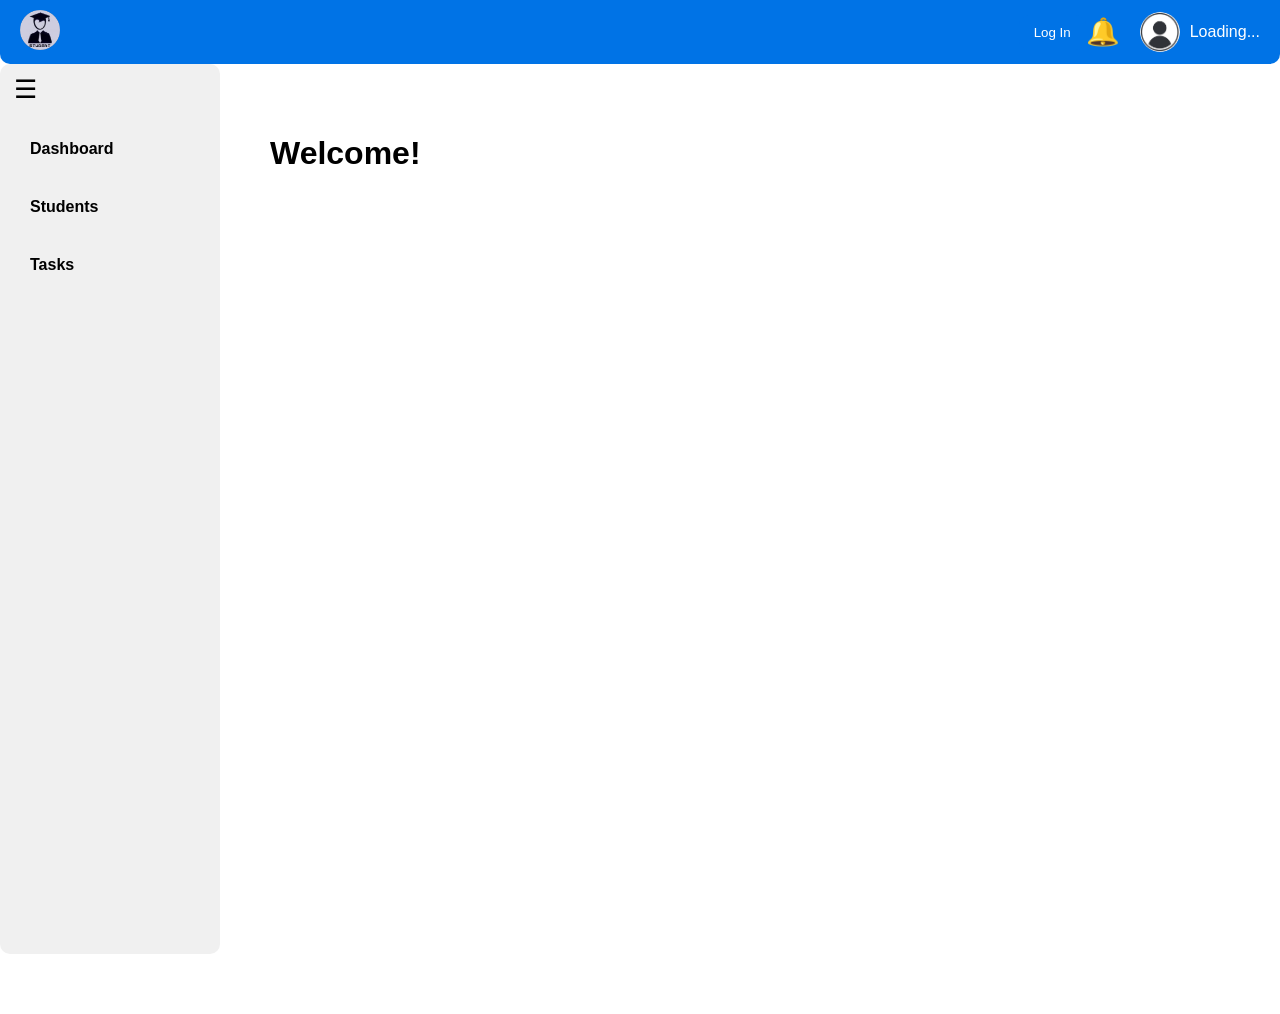
<file: index.html>
<!DOCTYPE html>
<html lang="en">
<head>
    <meta charset="UTF-8">
    <meta name="viewport" content="width=device-width, initial-scale=1.0">
    <title>App</title>
    <link rel="stylesheet" href="/styles.css">
    <!--<link rel="manifest" href="/manifest.json">-->

</head>
<body>
    <header>
        <div class="logo" onclick="window.location.href='students/students.html'">
            <img src="/assets/logo.png" alt="Logo">
        </div>

        <div class="user-info">
                  <button id="login-btn" data-auth="guest">Log In</button>

            <div class="notifications" >
                <div class="bell" id="notification-bell" data-auth="user" onclick="openMessages()">
                    <span class="bell-icon">&#128276;</span>
                    <div class="new-messages-indicator" id="new-messages-indicator"></div>
                </div>
                <div class="message-preview" id="message-preview">
                    <ul id="message-preview-list"></ul>
                </div>
            </div>
            <div class="user-profile" data-auth="user">
                <div class="profile-icon">
                    <img src="/assets/avatar.png" alt="User Avatar">
                    <span class="user-name" id="user-name">Loading...</span>
                </div>
                <div class="profile-tooltip">
                    <ul>
                        <li>
                            <button id="profile-btn">Profile</button>
                        </li>
                        <li>
                            <button id="logout-btn">Log Out</button>
                        </li>
                    </ul>
                </div>
            </div>
        </div>
    </header>

    <div class="main-container">
            <button data-auth="user" class="burger-menu" id="burger-menu" onclick="toggleSidebar()">&#9776;</button>
            <div data-auth="user" class="sidebar">
                <nav>
                    <ul>
                        <li><a href="/dashboard/dashboard.html" data-auth="user">Dashboard</a></li>
                        <li><a href="/students/students.html" data-auth="user">Students</a></li>
                        <li><a href="/tasks/tasks.html" data-auth="user">Tasks</a></li>
                    </ul>
                </nav>
        </div>



        <div class="content">
            <main>

                <h1>Welcome!</h1>

            </main>
        </div>
    </div>

  <div id="login-modal" class="modal">
  <div class="modal-content">
    <button class="close-btn" id="login-cancel">&times;</button>
    <h2>Log In</h2>
    <form id="login-form">
      <input type="text" name="username" placeholder="Username" required>
      <input type="password" name="password" placeholder="Password" required>
      <div class="btn-group">
        <button type="button" class="cancel-btn" id="login-cancel-btn">Cancel</button>
        <button type="submit" class="submit-btn">Log In</button>
      </div>
    </form>
  </div>
</div>
    <script type="module" src="script.js"defer ></script>
  <script src="https://cdn.socket.io/4.5.4/socket.io.min.js"></script>
<script type="module" src="./services/socket.js"></script>
</body>
</html>
</file>
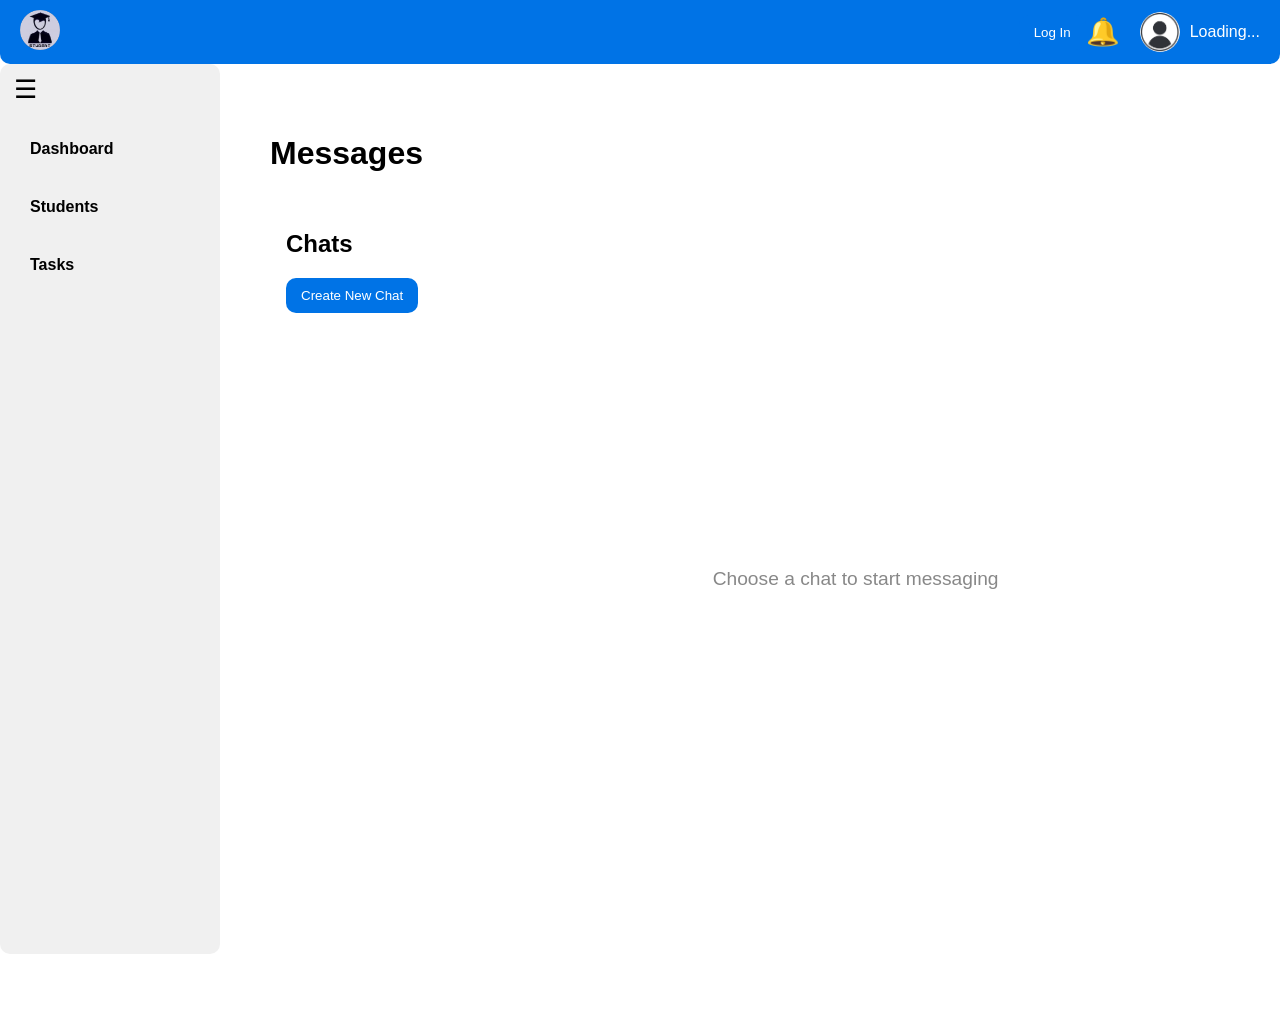
<file: messages/messages.html>
﻿<!DOCTYPE html>
<html lang="en">
<head>
  <meta charset="UTF-8">
  <meta name="viewport" content="width=device-width, initial-scale=1.0">
  <title>Messages</title>
  <link rel="stylesheet" href="../styles.css">
  <link rel="stylesheet" href="messages.css">
  <link rel="stylesheet" href="https://cdnjs.cloudflare.com/ajax/libs/font-awesome/6.5.0/css/all.min.css">

  <!--<link rel="manifest" href="/manifest.json">-->

</head>
<body>
  <header>
    <div class="logo" onclick="window.location.href='../students/students.html'">
      <img src="../assets/logo.png" alt="Logo">
    </div>
    <div class="user-info">
      <button id="login-btn" data-auth="guest">Log In</button>

      <div class="notifications">
        <div class="bell" id="notification-bell" data-auth="user" onclick="openMessages()">
          <span class="bell-icon">&#128276;</span>
          <div class="new-messages-indicator" id="new-messages-indicator"></div>
        </div>
        <div class="message-preview" id="message-preview">
          <ul id="message-preview-list"></ul>
        </div>
      </div>
      <div class="user-profile" data-auth="user">
        <div class="profile-icon">
          <img src="../assets/avatar.png" alt="User Avatar">
          <span class="user-name" id="user-name">Loading...</span>
        </div>
        <div class="profile-tooltip">
          <ul>
            <li>
              <button id="profile-btn">Profile</button>
            </li>
            <li>
              <button id="logout-btn">Log Out</button>
            </li>
          </ul>
        </div>
      </div>
    </div>
  </header>

  <div class="main-container">
    <button class="burger-menu" id="burger-menu" onclick="toggleSidebar()">&#9776;</button>

    <div class="sidebar">
      <nav>
        <ul>
          <li><a href="../dashboard/dashboard.html">Dashboard</a></li>
          <li><a href="../students/students.html">Students</a></li>
          <li><a href="../tasks/tasks.html">Tasks</a></li>
        </ul>
      </nav>
    </div>

    <div class="content">
      <main>

        <h1>Messages</h1>

        <div id="app" style="display: flex; height: 100vh; font-family: Arial, sans-serif;">

          <!-- Left pane: Chat Rooms List -->
          <div id="chat-rooms" style="width: 22%; padding: 1rem; box-sizing: border-box;">
            <h2>Chats</h2>
            <button id="btn-create-chat">Create New Chat</button>
            <ul id="chat-list" style="list-style: none; padding: 0; margin-top: 1rem;"></ul>
          </div>

          <!-- Right pane: Chat Room Details -->
          <div id="chat-room-detail" style="flex-grow: 1; display: flex; flex-direction: column; display: none;">
            <div id="chat-members" style="border-bottom: 1px solid #ccc; padding: 0.5rem;"></div>
            <div id="messages" style="flex-grow: 1; overflow-y: auto; padding: 1rem; background: #f9f9f9;"></div>
            <div style="padding: 1rem; border-top: 1px solid #ccc; display: flex; gap: 0.5rem;">
              <input id="message-input" type="text" style="flex-grow: 1; padding: 0.5rem;" placeholder="Type your message...">
              <button id="send-message-btn" title="Send"><i class="fas fa-paper-plane"></i></button>
            </div>
          </div>

          <!-- Placeholder -->
          <div id="placeholder" style="flex-grow: 1; display: flex; align-items: center; justify-content: center; font-size: 1.2rem; color: #888;">
            Choose a chat to start messaging
          </div>

        </div>

      </main>
    </div>
  </div>
  <!-- Create Chat Room Modal -->
  <div id="modal-create-room" class="modal" style="display:none;">
    <div class="modal-content">
      <h3>Create New Chat Room</h3>
      <input type="text" id="new-room-name" placeholder="Room name" required>
      <label for="members-select">Select Members:</label>
      <div id="user-list-create" style="max-height: 300px; overflow-y: auto;"></div>
      <h4>Selected Members:</h4>
      <div id="selected-members-create" style="margin-top: 10px;"></div>

      <div class="modal-buttons">
        <button class="close-btn" onclick="closeModal('modal-create-room')">Cancel</button>
        <button onclick="createChatRoom()">Create</button>
      </div>
    </div>
  </div>

  <!-- Add Member Modal -->
  <div id="modal-add-member" class="modal" style="display:none;">
    <div class="modal-content">
      <h3>Add Member</h3>
      <label for="members-select">Select Members:</label>
      <div id="user-list-add" style="max-height: 300px; overflow-y: auto;"></div>
      <h4>Selected Members:</h4>
      <div id="selected-members-add" style="margin-top: 10px;"></div>
      <div class="modal-buttons">
        <button class="close-btn" onclick="closeModal('modal-add-member')">Cancel</button>
        <button onclick="addMemberToRoom()">Add</button>
      </div>
    </div>
  </div>
  <div id="toast-container" style="position: fixed; top: 20px; right: 20px; z‑index: 9999;"></div>

  <script type="module" src="messages.js" defer></script>
  <script type="module" src="../script.js" defer></script>

</body>
</html>
</file>
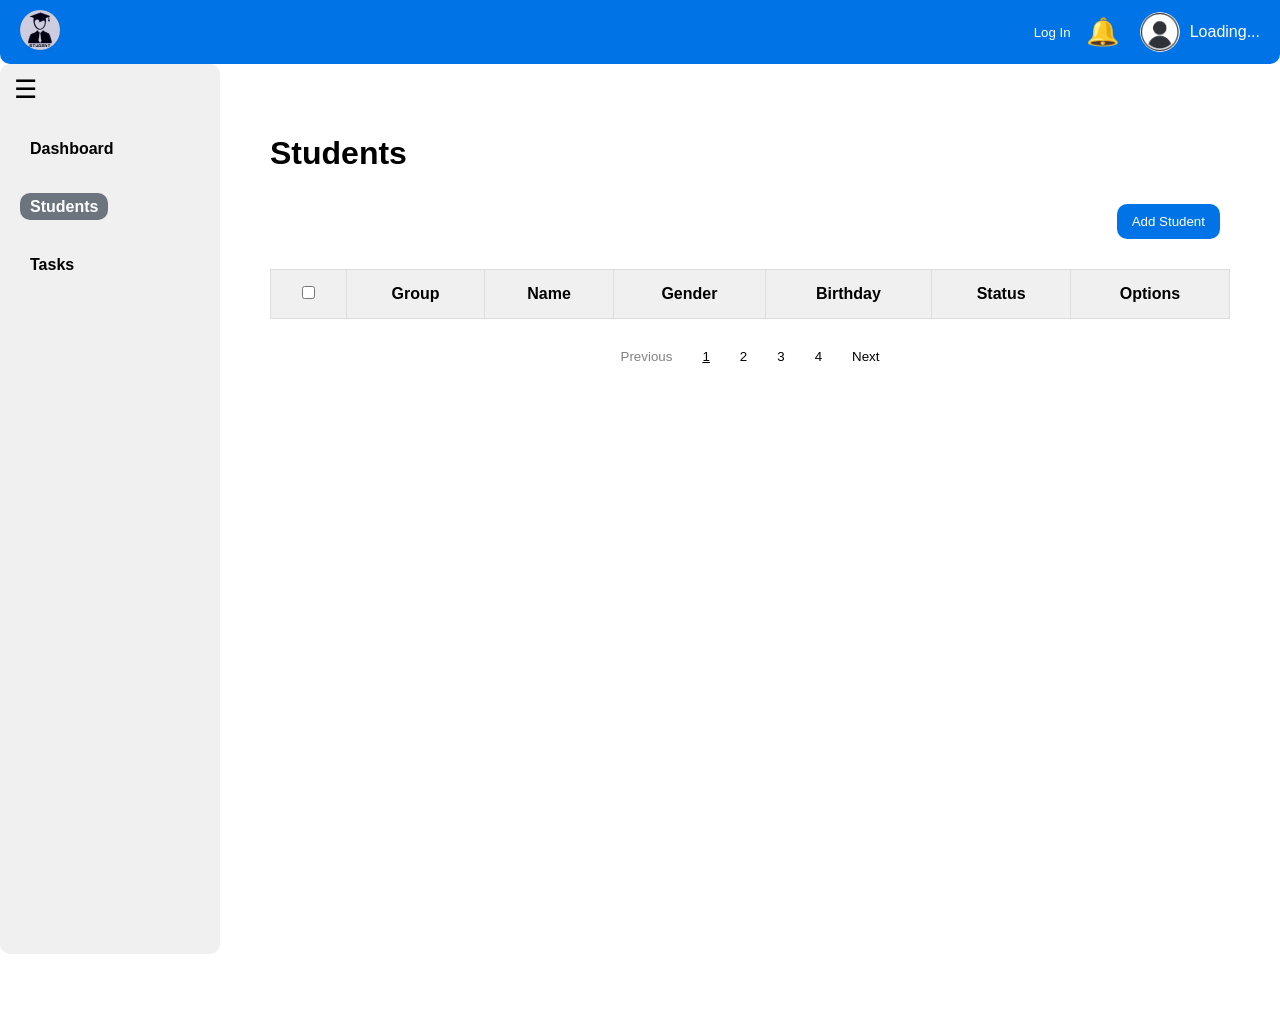
<file: students/students.html>
﻿  <!DOCTYPE html>
  <html lang="en">
  <head>
    <meta charset="UTF-8">
    <meta name="viewport" content="width=device-width, initial-scale=1.0">
    <meta name="description" content="This is students list page.">
    <title>Students</title>
    <link rel="stylesheet" href="../styles.css">
    <link rel="stylesheet" href="students.css">
    <!--<link rel="manifest" href="/manifest.json">-->

  </head>
  <body>
    <header>
      <div class="logo" onclick="window.location.href='students.html'">
        <img src="../assets/logo.png" loading="lazy" alt="Logo">
      </div>
      <div class="user-info">
        <button id="login-btn" data-auth="guest">Log In</button>
        <div class="notifications"  data-auth="user">
          <div class="bell" id="notification-bell" data-auth="user" onclick="openMessages()">
            <span class="bell-icon">&#128276;</span>
            <div class="new-messages-indicator" id="new-messages-indicator"></div>
          </div>
          <div class="message-preview" id="message-preview">
            <ul id="message-preview-list"></ul>

          </div>
        </div>
        <div class="user-profile" data-auth="user">
          <div class="profile-icon">
            <img src="../assets/avatar.png" loading="lazy" alt="User Avatar">
            <span class="user-name" id="user-name">Loading...</span>
          </div>
          <div class="profile-tooltip">
            <ul>
              <li>
                <button id="profile-btn">Profile</button>
              </li>
              <li>
                <button id="logout-btn">Log Out</button>
              </li>
            </ul>
          </div>
        </div>
      </div>
    </header>

    <div class="main-container">
      <button class="burger-menu" id="burger-menu" data-auth="user" onclick="toggleSidebar()">&#9776;</button>
      <div class="sidebar" data-auth="user">
        <nav>
          <ul>
            <li><a href="../dashboard/dashboard.html">Dashboard</a></li>
            <li><a href="students.html" class="active">Students</a></li>
            <li><a href="../tasks/tasks.html">Tasks</a></li>
          </ul>
        </nav>
      </div>

      <div class="content">
        <main>

          <h1>Students</h1>
          <div id="add-student-container" data-auth="user" class="add-student-container">
            <button id="add-student" onclick="">Add Student</button>
          </div>
          <table class="student-table">
            <thead>
              <tr>
                <th>
                  <input type="checkbox" id="select-all" aria-label="Select all" onclick="toggleSelectAll()">
                  <p class="hidden">sth</p>
                </th>
                <th>Group</th>
                <th>Name</th>
                <th>Gender</th>
                <th>Birthday</th>
                <th>Status</th>
                <th>Options</th>
              </tr>
            </thead>
            <tbody id="student-table-body">
              <!-- Rows will be dynamically generated by JavaScript -->
            </tbody>
          </table>
          <div id="pagination" class="pagination">
            <button id="prev-page" class="pagination-btn" disabled>Previous</button>
            <button id="page-1" class="pagination-btn active">1</button>
            <button id="page-2" class="pagination-btn">2</button>
            <button id="page-3" class="pagination-btn">3</button>
            <button id="page-4" class="pagination-btn">4</button>
            <button id="next-page" class="pagination-btn">Next</button>
          </div>
        </main>
      </div>
    </div>
    <div id="login-modal" class="hidden modal">
      <form id="login-form">
        <input type="text" name="username" placeholder="Username" required />
        <input type="password" name="password" placeholder="Password (Birthday)" required />
        <button type="submit">Log In</button>
      </form>
    </div>

    <div id="Add-edit-modal" class="hidden modal Add-edit-modal">
      <div class="modal-content">
        <span class="close" id="close-edit-modal">&times;</span>
        <h2 id="modal-title">Add Student</h2>
        <form id="student-form">

          <!--Id-->
          <input aria-label="id" type="hidden" id="student-id" name="id">

          <!-- Group -->
          <label for="group">Group</label>
          <input type="text" id="group" name="group" required minlength="2" maxlength="10" /> <!--pattern="^[a-zA-Z]{2,6}[-_][0-9]{1,3}$" title="Group must start with 2-6 letters, followed by an underscore or dash, and end with 1-3 digits."-->
          <span class="error-message hidden" id="group-error"></span>

          <!-- First Name -->
          <label for="first-name">First Name</label>
          <input type="text" id="first-name" name="first-name" required minlength="2" maxlength="20" pattern="^[a-zA-Z]+$" title="First name should only consist of letters.">
          <span class="error-message hidden" id="firstname-error"></span>

          <!-- Last Name -->
          <label for="last-name">Last Name</label>
          <input type="text" id="last-name" name="last-name" required minlength="2" maxlength="30" pattern="^[a-zA-Z]+$" title="Last name should only consist of letters.">
          <span class="error-message hidden" id="lastname-error"></span>

          <!-- Gender -->
          <label for="gender">Gender</label>
          <select id="gender" name="gender" required>
            <option value="" disabled selected>Select Gender</option>
            <option value="Male">Male</option>
            <option value="Female">Female</option>
            <option value="Other">Other</option>
          </select>
          <span class="error-message hidden" id="gender-error"></span>

          <!-- Birthday -->
          <label for="birthday">Birthday</label>
          <input type="date" id="birthday" name="birthday" value="2005-10-10" required>
          <span class="error-message hidden" id="birthday-error"></span>

          <!-- Submit buttons -->
          <div class="modal-buttons">
            <button type="button" class="close-btn">Cancel</button>
            <button type="submit" class="create-btn" id="submit-modal-button">Create</button>
          </div>

        </form>
      </div>
    </div>

    <div id="delete-confirm-modal" class="modal">
      <div class="modal-content">
        <span class="close" id="close-delete-modal">&times;</span>
        <p>Are you sure you want to delete this student?</p>
        <div class="modal-buttons">
          <button id="cancel-delete" class="cancel-btn cancel-delete">Cancel</button>
          <button id="confirm-delete" class="confirm-delete-btn">Yes, Delete</button>
        </div>
      </div>
    </div>
    <div id="toast-container" style="position: fixed; top: 20px; right: 20px; z‑index: 9999;"></div>

    <script type="module" src="students.js" defer></script>
    <script type="module" src="../script.js" defer></script>

  </body>
  </html>
</file>
<file: styles.css>
﻿body {
    font-family: Arial, sans-serif;
    margin: 0;
    padding: 0;
    background-color: white;
    min-width: 600px;
    overflow-x: hidden;
    overflow-y: hidden;
}

header {
    display: flex;
    justify-content: space-between;
    align-items: center;
    background: #0073e6;
    padding: 10px 20px;
    color: white;
    border-radius: 0 0 10px 10px;
}

.logo a {
    color: white;
    text-decoration: none;
    font-size: 20px;
    font-weight: bold;
}

.logo img {
    width: 40px;
    height: 40px;
}


.modal {
    display: none;
    position: fixed;
    top: 0;
    left: 0;
    width: 100%;
    height: 100%;
    background: #000000;
    background: rgba(0, 0, 0, 0.5);
    justify-content: center;
    align-items: center;
}

.modal-content {
    background: white;
    padding: 20px;
    border-radius: 5px;
    width: 300px;
}

.hidden {
    display: none;
}

.close {
    float: right;
    cursor: pointer;
    font-size: 20px;
}

button {
    background: #0073e6;
    color: white;
    border: none;
    padding: 10px 15px;
    cursor: pointer;
    border-radius: 10px;
}

    button:hover {
        background: #005bb5;
    }


.main-container {
    display: flex;
    height: calc(100vh - 50px);
}

.burger-menu {
    font-size: 26px;
    background: none; 
    border: none;
    padding: 0;
    color: black;
    cursor: pointer;
    width: 50px;
    height: 50px;
    position: absolute; 
    top: 64px;
    left: 0;
    z-index: 10;
}
    .burger-menu:hover {
        background-color: #dcdcdc;
        border-radius: 10px;
    }

.sidebar {
    width: 180px;
    background-color: #f0f0f0;
    color: black;
    padding: 20px;
    height: 100%;
    border-radius: 10px;
    display: flex;
    flex-direction: column;
    justify-content: flex-start;
}

    .sidebar ul {
        list-style: none;
        padding: 0;
        display: flex;
        flex-direction: column;
        justify-content: flex-start;
    }

        .sidebar ul li{
            margin: 20px 0;
        }


        .sidebar ul li:first-child {
            margin-top: 40px;
        }

            .sidebar ul li a {
                color: black;
                font-weight: bold;
                text-decoration: none;
                padding: 5px 10px;
            }

                .sidebar ul li a:hover {
                    background-color: #dcdcdc;
                    border-radius: 10px;
                }

                .sidebar ul li a.active {
                    background: #6c757d;
                    color: white;
                    border-radius: 10px;
                }


@media (max-width: 800px) {
    .sidebar {
        display: none;
    }
}

.content {
    flex-grow: 1;
    padding: 50px;
    background-color: white;
    height: 100%;
}

.notifications {
    position: relative;
    display: flex;
    align-items: center;
}

.bell {
    position: relative;
    cursor: pointer;
    font-size: 27px;
    margin-right: 20px;
}

.new-messages-indicator {
    position: absolute;
    top: 5px;
    right: 5px;
    background-color: red;
    color: white;
    width: 10px;
    height: 10px;
    border-radius: 50%;
    text-align: center;
    font-size: 12px;
    display: none; 
}

.message-preview {
    display: none; 
    position: absolute;
    top: 40px;
    left: -50px;
    background-color: white;
    border: 1px solid #ccc;
    border-radius: 5px;
    padding: 10px;
    width: 200px;
    color: black;
    font-size: 14px;
}

    .message-preview ul {
        list-style-type: none;
        padding: 0;
    }



.message-item {
    display: flex;
    align-items: center;
    margin-bottom: 20px;
}

    .message-item img {
        width: 30px;
        height: 30px;
        border-radius: 50%;
        margin-right: 10px;
    }

.message-content {
    display: flex;
    flex-direction: column;
}
.sender-name {
    font-weight: bold;
    color: black;
}

.message-text {
    color: gray;
    font-size: 12px;
    margin-top: 5px; 
}


.user-info {
    display: flex;
    align-items: center;
}

.user-profile {
    position: relative;
    display: flex;
    align-items: center;
    cursor: pointer;
}

.profile-icon {
    display: flex;
    align-items: center;
}

    .profile-icon img {
        width: 40px;
        height: 40px;
        border-radius: 50%;
        margin-right: 10px;
    }

.profile-tooltip {
    display: none;
    position: absolute;
    top: 50px;
    right: 0;
    background-color: white;
    border: 1px solid #ccc;
    border-radius: 5px;
    padding: 5px;
    width: 150px;
}

    .profile-tooltip ul {
        list-style-type: none;
        padding: 0;
    }

        .profile-tooltip ul li {
            margin-bottom: 5px;
        }

            .profile-tooltip ul li button {
                background-color: white;
                font-size: 15px;
                color: black;
                text-decoration: none;
            }

                .profile-tooltip ul li button:hover {
                    color: #0073e6;
                }

.bell:hover + .message-preview, .message-preview:hover {
    display: block;
}

.user-profile:hover .profile-tooltip, profile-tooltip:hover {
    display: block;
}

@keyframes bell-animation {
    0% {
        transform: rotate(0deg);
    }

    50% {
        transform: rotate(20deg);
    }

    100% {
        transform: rotate(0deg);
    }
}

.bell.animate {
    animation: bell-animation 0.5s ease-in-out;
}

.pagination {
    display: flex;
    justify-content: center;
    margin-top: 20px;
}

.pagination-btn {
    background: none;
    color: black;

    margin: 0 5px;
    padding: 10px;
    cursor: pointer;
}

.pagination-btn.active{
    text-decoration: underline;
}

.pagination-btn:hover {
    background-color: #f0f0f0;
}


    .pagination-btn:disabled {
        cursor: not-allowed;
        color: gray;
    }


#login-modal {
    display: none; 
    position: fixed;
    z-index: 1;
    overflow: auto;
    left: 0;
    top: 0;
    width: 100%;
    height: 100%;
    background: rgba(0,0,0,0.4);
    align-items: center;
    justify-content: center;
}

    #login-modal.active {
        display: flex;
    }

    #login-modal .modal-content {
        background: white;
        margin: auto;
        padding: 20px;
        border-radius: 8px;
        width: 320px;
        box-shadow: 0 4px 12px rgba(0,0,0,0.15);
        position: relative;
    }

    #login-modal .close-btn {
        position: absolute;
        top: 8px;
        right: 12px;
        font-size: 24px;
        background: none;
        border: none;
        cursor: pointer;
        color: #888;
    }

        #login-modal .close-btn:hover {
            color: #444;
        }

    #login-modal form {
        display: flex;
        flex-direction: column;
        gap: 12px;
        margin-top: 16px;
    }

    #login-modal input {
        padding: 8px;
        border: 1px solid #ccc;
        border-radius: 4px;
        font-size: 1rem;
    }

    #login-modal .btn-group {
        display: flex;
        justify-content: flex-end;
        gap: 8px;
        margin-top: 16px;
    }

        #login-modal .btn-group button {
            padding: 8px 16px;
            border: none;
            border-radius: 4px;
            cursor: pointer;
        }

        #login-modal .btn-group .cancel-btn {
            background: #f0f0f0;
        }

            #login-modal .btn-group .cancel-btn:hover {
                background: #e0e0e0;
            }

        #login-modal .btn-group .submit-btn {
            background: #0073e6;
            color: #fff;
        }

            #login-modal .btn-group .submit-btn:hover {
                background: #005bb5;
            }


.disabled {
    opacity: .5;
    pointer-events: none;
}
</file>
<file: messages/messages.css>
html, body {
    height: 100%;
    margin: 0;
}

main {
    height: 100%;
    display: flex;
    flex-direction: column;
}

#chat-room-detail {
    height: 85%;
    display: flex;
    flex-direction: column;
    background: white;
    border: 1px solid #ccc;
    border-radius: 8px;
    margin: 1rem;
    box-shadow: 0 4px 10px rgba(0, 0, 0, 0.1);
}


.modal {
    position: fixed;
    top: 0;
    left: 0;
    right: 0;
    bottom: 0;
    background: rgba(0,0,0,0.5);
    justify-content: center;
    align-items: center;
    display: flex;
    z-index: 999;
}

.modal-content {
    background: white;
    padding: 2rem;
    border-radius: 10px;
    width: 600px;
    display: flex;
    flex-direction: column;
    gap: 0.5rem;
}
#messages {
    flex-grow: 1;
    overflow-y: auto;
    min-height: 0;
    max-height: 360px;
}



.close {
    color: #aaa;
    float: right;
    font-size: 28px;
    font-weight: bold;
}

    .close:hover,
    .close:focus {
        color: black;
        text-decoration: none;
        cursor: pointer;
    }

form {
    display: flex;
    flex-direction: column;
    padding-right: 20px;
}

label {
    font-weight: bold;
    margin-bottom: 15px;
}

input[type="text"] {
    padding: 8px 5px;
    margin-bottom: 15px;
    border: 1px solid #ccc;
    border-radius: 4px;
    width: 100%;
    margin-right: 10px;
    box-sizing: border-box;
}


.modal-buttons {
    display: flex;
    justify-content: space-between;
    margin-top: 20px;
}

button.close-btn {
    background-color: white;
    border: solid 1px #0073e6;
    color: black;
}

    button.close-btn:hover {
        background-color: #f0f0f0;
    }

.selected-member {
    display: inline-flex;
    align-items: center;
    padding: 4px 8px;
    background-color: #eee;
    border-radius: 20px;
    font-size: 0.9em;
}

#selected-members-container {
    display: flex;
    flex-wrap: wrap;
    gap: 8px;
    margin-top: 10px;
}

.chat-list {
    list-style: none;
    padding: 0;
    margin: 0;
}

.chat-room-item {
    display: flex;
    align-items: center;
    justify-content: space-between;
    padding: 10px 14px;
    cursor: pointer;
    border-bottom: 1px solid #eee;
    transition: background 0.2s;
}

    .chat-room-item:hover {
        background-color: #f5f5f5;
    }

.chat-room-name {
    flex: 1;
    font-weight: 500;
}

.unread-indicator {
    min-width: 18px;
    height: 18px;
    background-color: rgba(56, 142, 60, 0.6);
    border-radius: 50%;
    color: white;
    font-size: 12px;
    font-weight: bold;
    line-height: 18px;
    text-align: center;
    padding: 0 6px;
    margin-left: 10px; 
    display: inline-block; 
}

.chat-bubble {
    padding: 0.5rem 1rem;
    border-radius: 10px;
    max-width: 60%;
    background-color: #e0e0e0;
    color: black;
}

    .chat-bubble.mine {
        background-color: #4caf50;
        color: white;
        align-self: flex-end;
    }

#send-message-btn {
    width: 36px;
    height: 36px;
    padding: 4px;
    font-size: 18px;
    border: none;
    background-color: transparent;
    cursor: pointer;
    display: flex;
    align-items: center;
    justify-content: center;
    color: #0073e6;
    transition: transform 0.2s ease, color 0.2s ease;
}

    #send-message-btn:hover {
        color: #005bb5;
        transform: scale(1.3);
    }

.chat-room-item.active {
    background-color: #f0f0f0;
    border-left: 4px solid #3498db;
}
.avatar {
    width: 30px;
    height: 30px;
    border-radius: 50%;
    margin-right: 8px;
}

.message-time {
    font-size: 0.7rem;
    color: #888;
    position: absolute;
    bottom: -1rem;
    right: 0;

}

.seen-indicator {
    font-size: 0.7rem;
    color: green;
    position: absolute;
    bottom: -1rem;
    left: 0;
    cursor: default;
}

.message-item.highlight {
    background-color: #ffffcc;
    border-left: 4px solid #ff9900;
    animation: highlightFade 3s ease forwards;
}

@keyframes highlightFade {
    0% {
        background-color: #ffffcc;
        border-left-color: #ff9900;
    }

    50% {
        background-color: #fff799;
        border-left-color: #ffcc33;
    }

    100% {
        background-color: transparent;
        border-left-color: transparent;
    }
}
</file>
<file: students/students.css>
﻿
.student-table {
    border-collapse: collapse;
    background: white;
    margin-top: 20px;
    width: 100%;
}

    .student-table th, .student-table td {
        padding: 15px;
        text-align: center;
        vertical-align: middle;
        border: 1px solid #ddd;
    }

    .student-table th {
        background-color: #f0f0f0;
    }

    .student-table tr:nth-child(even) {
        background-color: #f9f9f9;
    }

    .student-table td {
        border-bottom: 1px solid #ddd;
    }

        .student-table td:nth-child(3) {
            min-width: 100px;
            max-width: 400px;
            width: 30%;
        }

input[type="checkbox"] {
    margin: 0;
    padding: 0;
}

.status.online {
    color: green;
}

.status.offline {
    color: red;
}



.add-student-container {
    display: flex;
    justify-content: flex-end;
    padding: 10px; 
}

@media (max-width: 800px) {
    .student-table th, .student-table td {
        font-size: 12px;
        padding: 10px;
    }

    .student-table {
        font-size: 12px;
    }

    button {
        font-size: 12px;
    }
}


.Add-edit-modal {
    display: none;
    position: fixed;
    z-index: 1;
    left: 0;
    top: 0;
    width: 100%;
    height: 100%;
    overflow: auto;
    background-color: #000000;
    background-color: rgba(0, 0, 0, 0.4);
    padding-top: 50px;
}

.modal-content {
    background-color: #fefefe;
    margin: 5% auto;
    padding: 20px;
    border: 1px solid #888;
    width: 70%;
    max-height: 80%;
    max-width: 500px;
    border-radius: 8px;
    box-shadow: 0 4px 8px rgba(0, 0, 0, 0.1);
}

.close {
    color: #aaa;
    float: right;
    font-size: 28px;
    font-weight: bold;
}

    .close:hover,
    .close:focus {
        color: black;
        text-decoration: none;
        cursor: pointer;
    }

form {
    display: flex;
    flex-direction: column;
    padding-right: 20px;
}

label {
    font-weight: bold;
    margin-bottom: 15px;
}

input[type="text"],
input[type="date"],
select {
    padding: 8px 5px;
    margin-bottom: 15px;
    border: 1px solid #ccc;
    border-radius: 4px;
    width: 100%;
    margin-right: 20px;
    box-sizing: border-box;
}
    

    .modal-buttons {
        display: flex;
        justify-content: space-between;
        margin-top: 20px;
    }

button.close-btn {
    background-color: white;
    border: solid 1px #0073e6;
    color: black;
}

    button.close-btn:hover {
        background-color: #f0f0f0;
    }

.status {
    width: 15px;
    height: 15px;
    border-radius: 50%;
    display: inline-block;
}

    .status.online {
        background-color: green;
    }

    .status.offline {
        background-color: gray;
    }

.delete-btn, .edit-btn {
    border: solid 1px black;
    border-radius: 0;
    padding: 0;
    height: 30px;
    width: 30px;
    background: none;
    cursor: pointer;
    margin: 0;
}

    .delete-btn img, .edit-btn img {
        height: 100%;
        width: 100%;
        font-size: 5px;
    }

    .delete-btn:hover, .edit-btn:hover {
        box-shadow: 0 0 13px rgba(0, 255, 0, 0.6);
        transform: scale(1.1);
    }



.confirm-delete-btn {
    background: red;
    color: white;
    height: 30px;
    width: 100px;
    border: none;
    padding: 10px 15px;
    cursor: pointer;
    border-radius: 10px;
    text-align: center;
}

.cancel-delete {
    background: gray;
    color: white;
    height: 30px;
    width: 100px;
    border: none;
    padding: 10px 15px;
    cursor: pointer;
    border-radius: 10px;
    text-align: center;
}


.confirm-delete-btn:hover {
    transform: scale(1.1);
    background-color: red;
    box-shadow: none;
}

.cancel-delete:hover {
    transform: scale(1.1);
    background-color: gray;
    box-shadow: none;
}

.disabled {
    opacity: 0.5;
    pointer-events: none;
}


input.invalid, select.invalid {
    margin-bottom: 5px;
}
    input.invalid.dirty, select.invalid.dirty, input.invalid.touched, select.invalid.touched {
        border: 2px solid red;
    }


        input.invalid.dirty:focus, select.invalid.dirty:focus, input.invalid.touched:focus, select.invalid.touched:focus {
            border: 2px solid red;
        }

input.dirty, select.dirty {
    border: 2px solid blue;
}


.error-message {
    color: red;
    font-size: 0.6rem;
    padding-top: 0;
    margin-bottom: 10px;
    padding-left: 5px;
}

input:focus, select:focus {
    border: 2px solid black;
}

.create-btn:disabled {
    background-color: gray;
    color: white;
    cursor: not-allowed;
}
</file>
